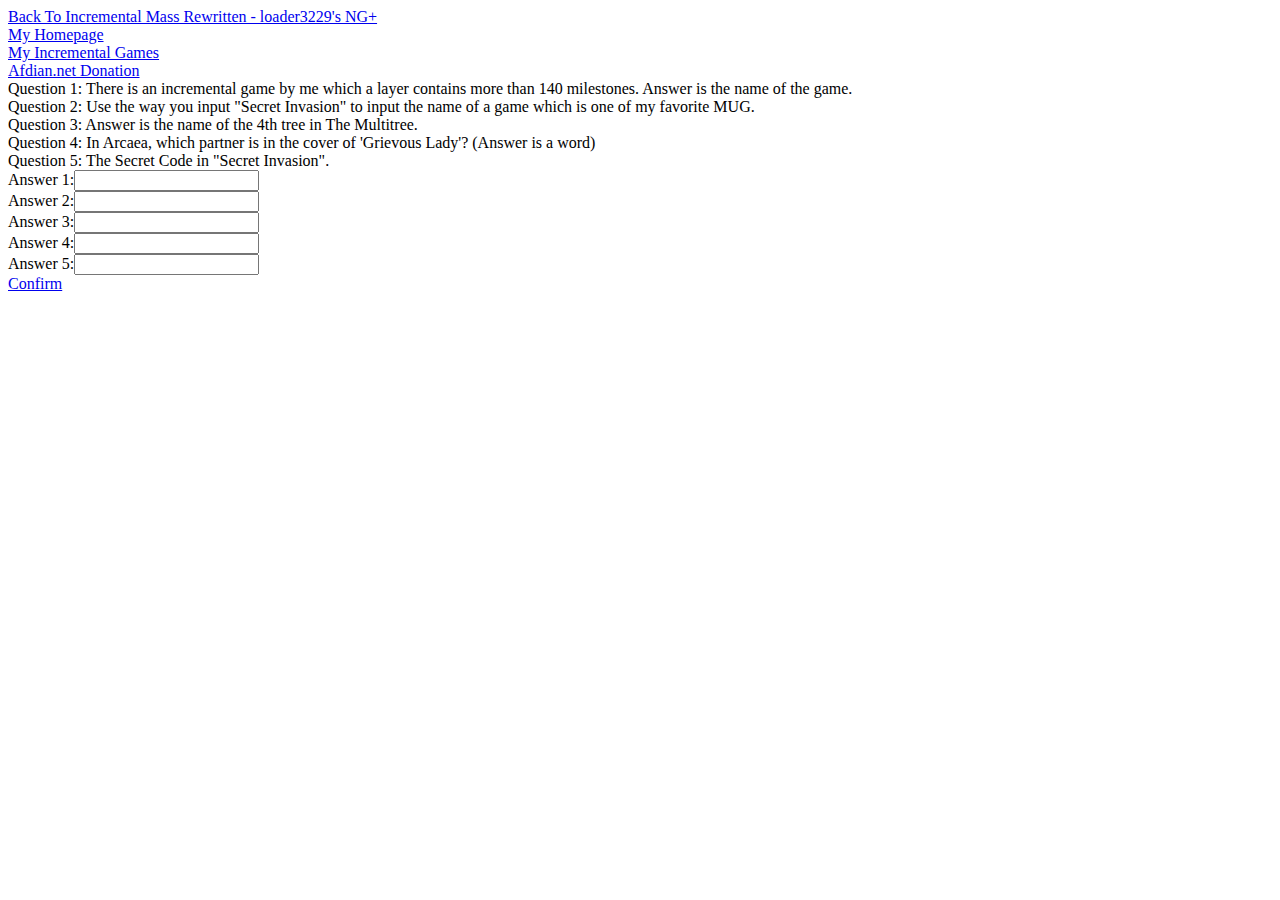
<file: hidden.html>
<html>
<head>
<title>Secret Invasion</title>
<script src="sha512.js"></script>
<script>
setInterval(function(){
var t = Math.floor(Date.now()/3600000)
var c = Math.floor(t**(2*(Math.sin(t**3/Math.PI)+1))).toString(36)
window.answer5 = sha512_256(c.replace(/\s/g, '').toUpperCase())
},100);
function check(a,b){
	return sha512_256(document.getElementById(a).value.replace(/\s/g, '').toUpperCase()) == b;
}
function confirm(){
	if(check("answer1","0e72e97ea635a6ea1d0ff3d91bb25dd35acacd28ee0490285d081de38165f164") && 
	check("answer2","46ed09ab3e583bb39051bdeb0661510cc035d5f2dfe243b94a16fb274ef31045") && 
	check("answer3","7b2759c3930836bee3986c34781b8a1bc861e05e52c334322f07c2c16f5ebe1c") && 
	check("answer4","bf656aa9da302ddc9997c6bfe4db3ab0b9769397a52073fe2d04bf5e0eb6d6a2") &&
	check("answer5",answer5)){
		alert("Congretulations! You unlocked the Omega Badge in Incremental Mass Rewritten - loader3229's NG+!")
		localStorage.imr_secret_badge1="1";
	}else{
		alert("Try Again!")
	}
}
</script>
</head>
<body>
<a href="/incremental-mass-rewritten">Back To Incremental Mass Rewritten - loader3229's NG+</a><br>
<a href="/">My Homepage</a><br>
<a href="/incrementalgames">My Incremental Games</a><br>
<a href=https://afdian.net/@loader3229/plan target=_blank>Afdian.net Donation</a><br>
Question 1: There is an incremental game by me which a layer contains more than 140 milestones. Answer is the name of the game.<br>
Question 2: Use the way you input "Secret Invasion" to input the name of a game which is one of my favorite MUG.<br>
Question 3: Answer is the name of the 4th tree in The Multitree.<br>
Question 4: In Arcaea, which partner is in the cover of 'Grievous Lady'? (Answer is a word)<br>
Question 5: The Secret Code in "Secret Invasion".<br>
Answer 1:<input id="answer1"><br>
Answer 2:<input id="answer2"><br>
Answer 3:<input id="answer3"><br>
Answer 4:<input id="answer4"><br>
Answer 5:<input id="answer5"><br>
<a href="javascript:confirm();">Confirm</a><br>
</body>
</html>
</file>
